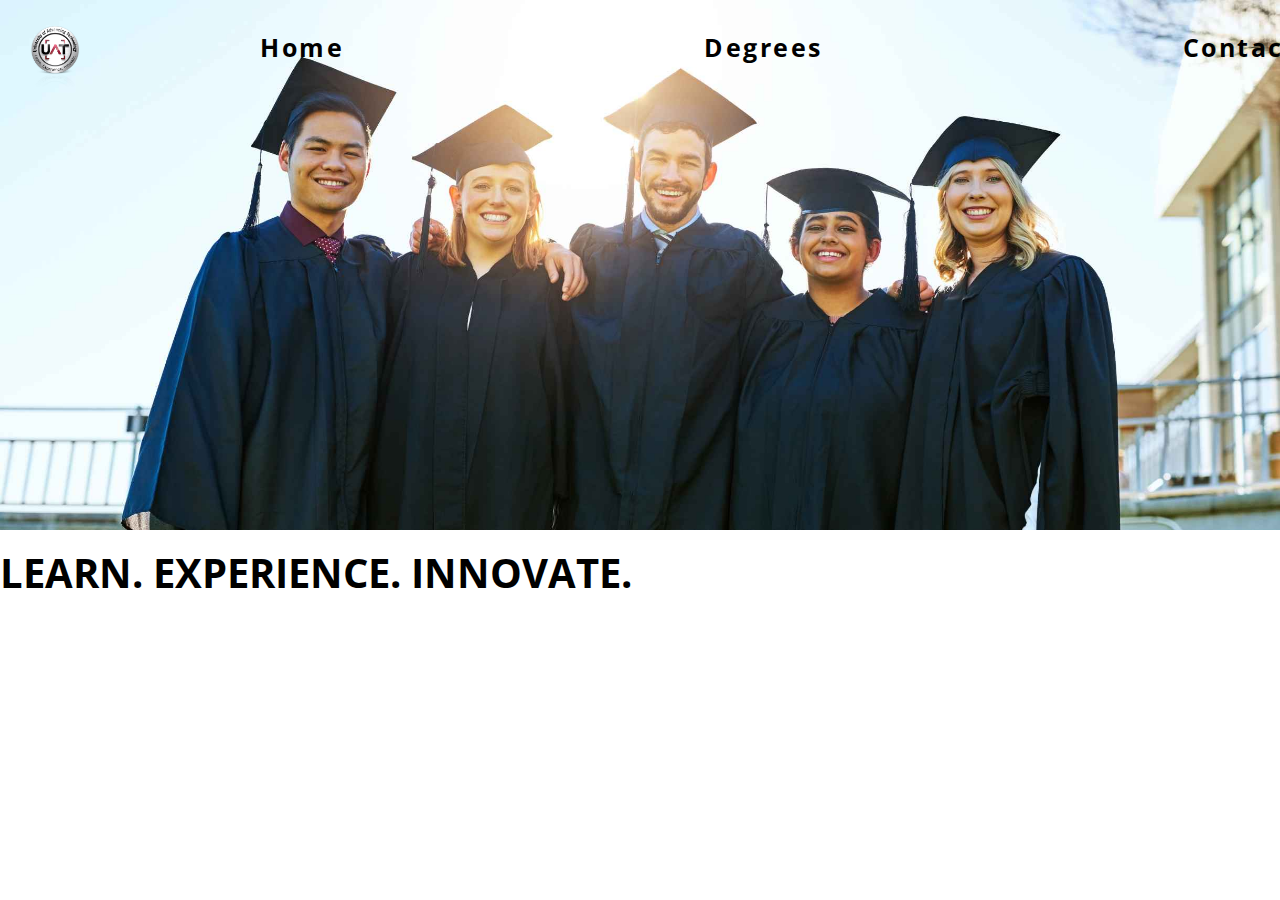
<file: index.html>
<!DOCTYPE html>
<html lang="en" dir="ltr">
  <head>
    <meta charset="utf-8">
    <title>UAT</title>
    <link rel="stylesheet" href="style.css">
  </head>

  <body>

    <header>
      <div class="wrapper">
        <div class="logo">
          <img src="img/logo.png">
            </div>
      <ul>
        <li><a href="index.html">Home</a></li>
        <li><a href="degrees.html">Degrees</a></li>
        <li><a href="contact.html">Contact</a></li>
      </ul>
    </header>

    <img src= img/bg.jpg alt="background" class="background">

    <div class="container">
      <p>LEARN. EXPERIENCE. INNOVATE.</p>
    </div>

  </body>
</html>
</file>
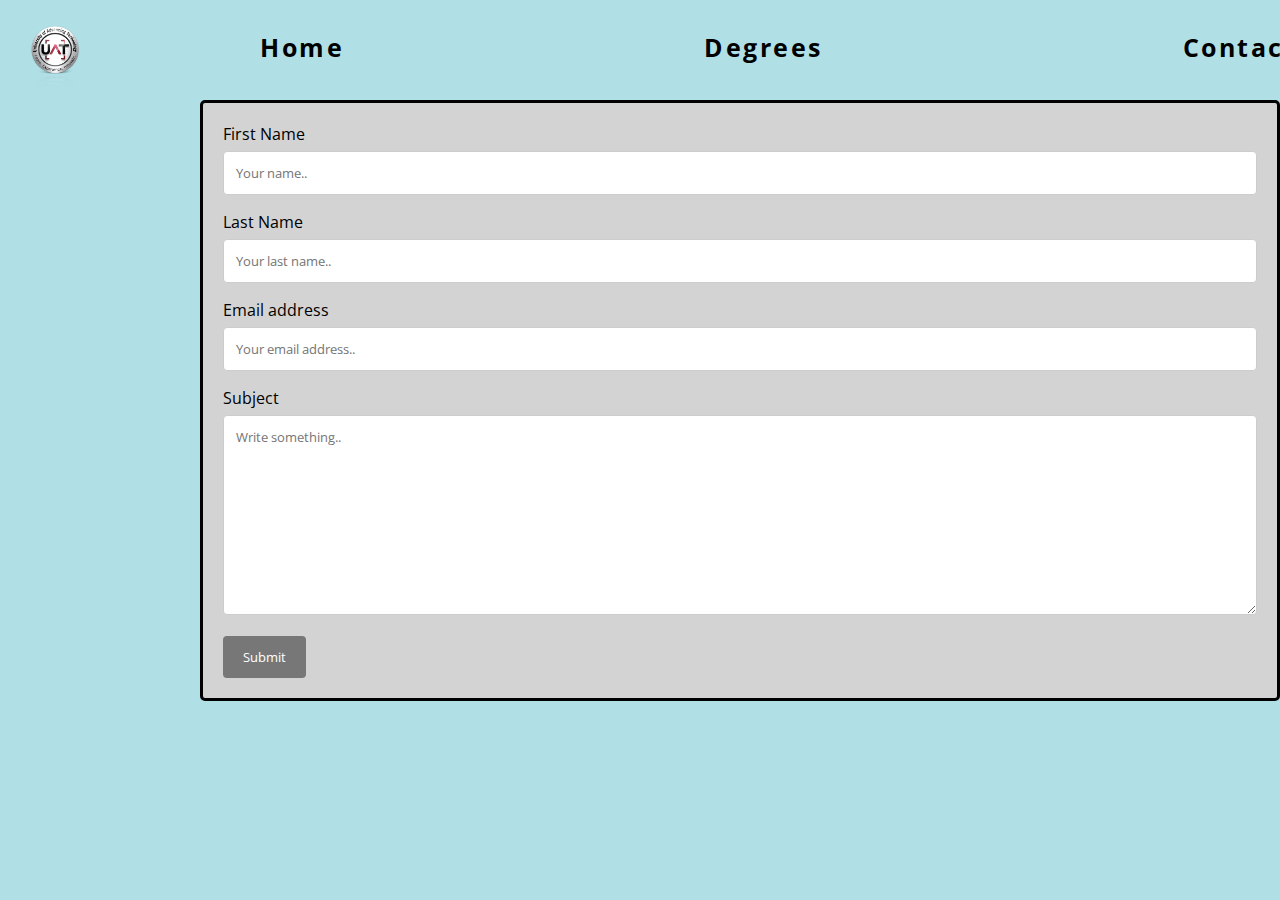
<file: contact.html>
<!DOCTYPE html>
<html lang="en" dir="ltr">
  <head>
    <meta name="viewport" content="width=device-width, initial-scale=1">
    <meta charset="utf-8">
    <title>UAT</title>
    <link rel="stylesheet" href="style.css">
  </head>

  <body {font-family: Arial, Helvetica, sans-serif;}
* {box-sizing: border-box;} style="background-color:powderblue;">
    <header>

      <div class="wrapper">
        <div class="logo">
          <img src="img/logo.png">
            </div>
      <ul>
        <li><a href="index.html">Home</a></li>
        <li><a href="degrees.html">Degrees</a></li>
        <li><a href="contact.html">Contact</a></li>
      </ul>
    </header>

<div class="ned2">

    <div class="container11">
  <form action="action_page.php">

    <label for="fname">First Name</label>
    <input type="text" id="fname" name="firstname" placeholder="Your name..">

    <label for="lname">Last Name</label>
    <input type="text" id="lname" name="lastname" placeholder="Your last name..">

    <label for="email">Email address</label>
    <input type="text" id="email" name="emailAddress" placeholder="Your email address..">

    <label for="subject">Subject</label>
    <textarea id="subject" name="subject" placeholder="Write something.." style="height:200px"></textarea>

    <input type="submit" value="Submit">

  </form>
</div>
</div>

  </body>
</html>
</file>
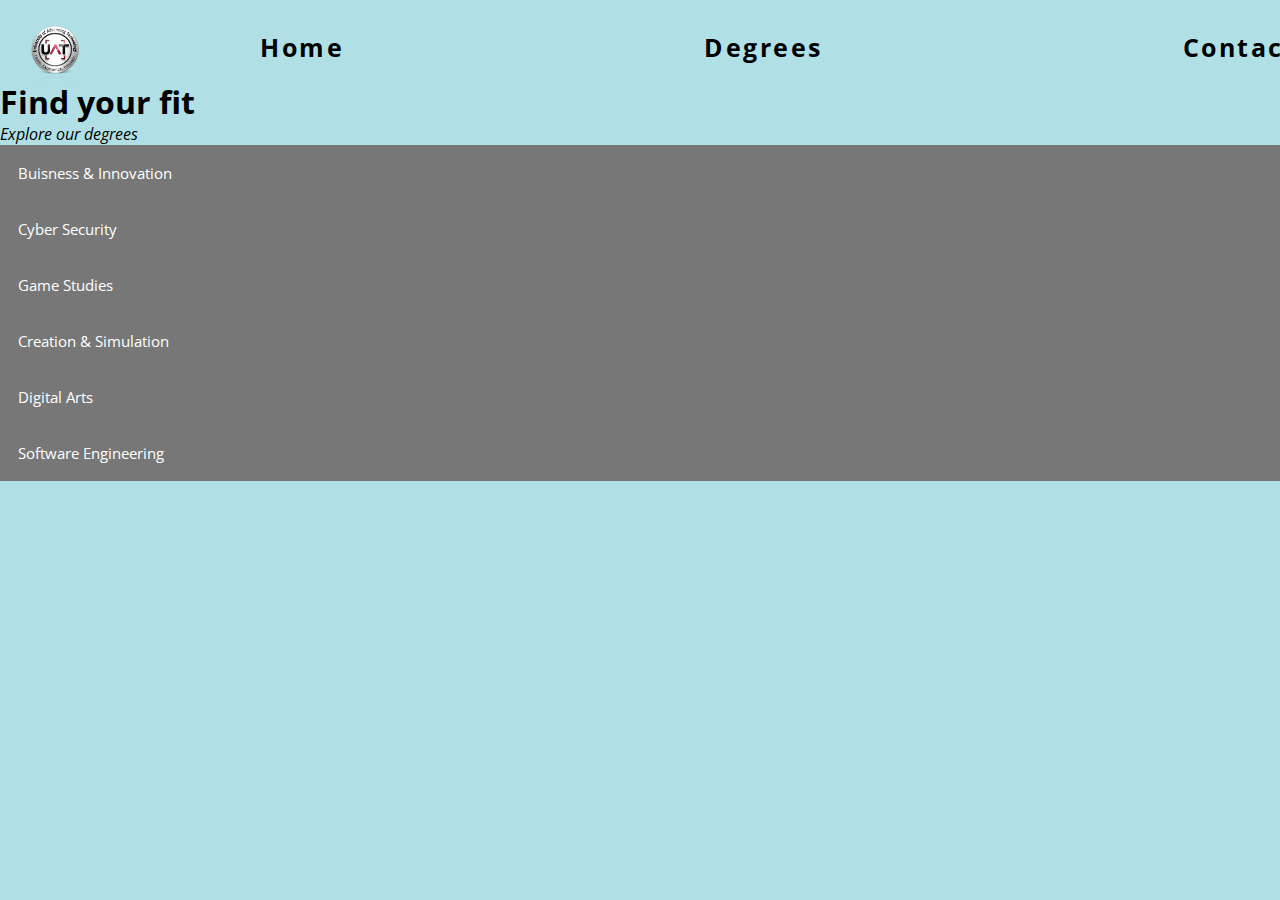
<file: degrees.html>
<!DOCTYPE html>
<html lang="en" dir="ltr">
  <head>
    <meta charset="utf-8">
    <title>UAT</title>
    <link rel="stylesheet" href="style.css">
  </head>

<body style="background-color:powderblue;">
    <header>
      <div class="wrapper">
        <div class="logo">
          <img src="img/logo.png">
            </div>
      <ul>
        <li><a href="index.html">Home</a></li>
        <li><a href="degrees.html">Degrees</a></li>
        <li><a href="contact.html">Contact</a></li>
      </ul>
    </header>
<div class="ned">
<div class="div">
    <h1>Find your fit</h1>

    <p><i>Explore our degrees</i></p>
    <button type="button" class="collapsible">Buisness & Innovation</button>
    <div class="content">
      <p>+Buisness Technology. More information <a href="https://www.uat.edu/business-technology-degree">here.</a></p>
      <p>+Technology Innovation (MS). More information <a href="https://www.uat.edu/master-of-science">here.</a></p>
      <p>+Technology Leadership (MS). More information <a href="https://www.uat.edu/master-of-science">here.</a></p>
      <p>+Technology Studies. More information <a href="https://www.uat.edu/technology-studies-degree">here.</a></p>
    </div>


    <button type="button" class="collapsible">Cyber Security</button>
    <div class="content">
      <p>+Cyber Security (MS). More information <a href="https://www.uat.edu/master-of-science">here.</a></p>
      <p>+Network Engineering. More information <a href="https://www.uat.edu/network-engineering-degree">here.</a></p>
      <p>+Network Security. More information <a href="https://www.uat.edu/network-security-degree">here.</a></p>
      <p>+Technology Forensics. More information <a href="https://www.uat.edu/technology-forensics-degree">here.</a></p>
    </div>
    <button type="button" class="collapsible">Game Studies</button>
    <div class="content">
      <p>+Game Art & Animation. <a href="https://www.uat.edu/game-art-and-animation-degree">here.</a></p>
      <p>+Game Design. <a href="https://www.uat.edu/game-design-degree">here.</a></p>
      <p>+Game Production (MS). <a href="https://www.uat.edu/master-of-science">here.</a></p>
      <p>+Game Programming. <a href="https://www.uat.edu/game-programming-degree">here.</a></p>
    </div>
    <button type="button" class="collapsible">Creation & Simulation</button>
    <div class="content">
      <p>+Digital Maker & Fabrication. <a href="https://www.uat.edu/digital-maker-and-fabrication-degree">here.</a></p>
      <p>+Human Computer Interaction. <a href="https://www.uat.edu/human-computer-interaction-degree">here.</a></p>
      <p>+Robotics & Embedded Systems. <a href="https://www.uat.edu/robotics-and-embedded-systems-degree">here.</a></p>
      <p>+Virtual Reality. <a href="https://www.uat.edu/virtual-reality-degree">here.</a></p>
    </div>
    <button type="button" class="collapsible">Digital Arts</button>
    <div class="content">
      <p>+Advertising Art. <a href="https://www.uat.edu/advertising-art-degree">here.</a></p>
      <p>+Digital Marketing. <a href="https://www.uat.edu/digital-marketing-degree">here.</a></p>
      <p>+Digital Video. <a href="https://www.uat.edu/digital-video-degree">here.</a></p>
    </div>
    <button type="button" class="collapsible">Software Engineering</button>
    <div class="content">
      <p>+Advancing Computer Science. <a href="https://www.uat.edu/advancing-computer-science-degree">here.</a></p>
      <p>+Artificial Intelligence. <a href="https://www.uat.edu/artificial-intelligence-degree">here.</a></p>
      <p>+Data Science. <a href="https://www.uat.edu/data-science-degree">here.</a></p>
      <p>+Software Engineering (MS). <a href="https://www.uat.edu/master-of-science">here.</a></p>
    </div>
    </div>
  </div>
    <script>
    var coll = document.getElementsByClassName("collapsible");
    var i;

    for (i = 0; i < coll.length; i++) {
      coll[i].addEventListener("click", function() {
        this.classList.toggle("active");
        var content = this.nextElementSibling;
        if (content.style.display === "block") {
          content.style.display = "none";
        } else {
          content.style.display = "block";
        }
      });
    }
    </script>

  </body>
</html>
</file>
<file: style.css>
@import url('https://fonts.googleapis.com/css2?family=Open+Sans:wght@300&display=swap');
*{
  margin: 0px;
  padding: 0px;
  font-family: 'Open Sans', sans-serif;
}
header{
    position: absolute;
    display: flex;
    justify-content: space-between;
    align-items: center;
    padding-left: 30px;
    padding-top: 30px;
    z-index: 100000;
}

header ul{
    position: relative;
    display: flex;
    justify-content: space-between;
    align-items: center;
}

header ul li{
    position: relative;
    list-style: none;
    padding: 0px;
}

header ul li a{
    position: relative;
    letter-spacing: 2.5px;
    text-decoration: none;
    margin-left: 0px;
    color: #000;
    padding: 45px 180px;
    font-size: 25px;
    font-weight: bold;
}

.background{
  position: relative;
  width: 100%;
  height: auto;
  background: url("img/bg.jpg");
  background-size: cover;
}

.logo img {
  float: left;
  width: 80px;
  height: auto;
  margin-top: -25px;
}

.container{
  position: relative;
  margin-top: 10px;
  margin-left: 500px;
  font-weight: bold;
  font-size: 40px;
}

@media screen and (max-width: 1024px) {
  header{
      position: absolute;
      display: flex;
      justify-content: space-between;
      align-items: center;
      padding-left: 0px;
      padding-top: 0px;
      z-index: 100000;
  }
  header ul li a{
      position: relative;
      letter-spacing: 2.5px;
      text-decoration: none;
      margin-left: 0px;
      color: #000;
      padding: 45px 40px;
      font-size: 25px;
      font-weight: bold;
    }

  }
  @media screen and (max-width: 524px) {
    header{
        position: absolute;
        display: flex;
        justify-content: space-between;
        align-items: center;
        padding-left: 0px;
        padding-top: 0px;
        z-index: 100000;
    }
    header ul li a{
        position: relative;
        letter-spacing: 2.5px;
        text-decoration: none;
        margin-left: 0px;
        color: #000;
        padding: 45px 35px;
        font-size: 15px;
        font-weight: bold;
      }

    }
  .logo img {
    float: left;
    width: 50px;
    height: auto;
    margin-top: -5px;
  }
  .container{
    position: absolute;
    margin-top: 10px;
    flex: auto;
    font-weight: bold;
    font-size: 40px;
    margin-left: auto;
  }


.div{
  position: absolute;
  margin-top: 130px;
  height:100%;
  width: 100%;
}
.collapsible {
  position: relative;
  background-color: #777;
  color: white;
  cursor: pointer;
  padding: 18px;
  width: 100%;
  border: none;
  text-align: left;
  outline: none;
  font-size: 15px;

}

.active, .collapsible:hover {
  background-color: #555;
}
.content {
  padding: 0 18px;
  display: none;
  overflow: hidden;
  background-color: #f1f1f1;
}

.ned{
  position: absolute;
  margin-top: -50px;
  width: 100%;
}

.ned2{
  position: absolute;
  margin-top: 100px;
}

input[type=text], select, textarea {
  width: 100%;
  padding: 12px;
  border: 1px solid #ccc;
  border-radius: 4px;
  box-sizing: border-box;
  margin-top: 6px;
  margin-bottom: 16px;
  resize: vertical;
}

input[type=submit] {
  background-color: #777;
  color: white;
  padding: 12px 20px;
  border: none;
  border-radius: 4px;
  cursor: pointer;
}

input[type=submit]:hover {
  background-color: #45a049;
}

.container11 {
  border-radius: 5px;
  background-color: lightgrey;
  padding: 20px;
  margin-left: 200px;
  border: solid;
}

@media screen and (max-width: 1024px) {
  input[type=text], select, textarea {
    width: 100%;
    padding: 12px;
    border: 1px solid #ccc;
    border-radius: 4px;
    box-sizing: border-box;
    margin-top: 6px;
    margin-bottom: 16px;
    resize: vertical;
  }

  input[type=submit] {
    background-color: #777;
    color: white;
    padding: 12px 20px;
    border: none;
    border-radius: 4px;
    cursor: pointer;
  }

  input[type=submit]:hover {
    background-color: #45a049;
  }

  .container11 {
    border-radius: 5px;
    background-color: lightgrey;
    padding: 20px;
    margin-left: 0px;
    border: solid;
  }
}
</file>
